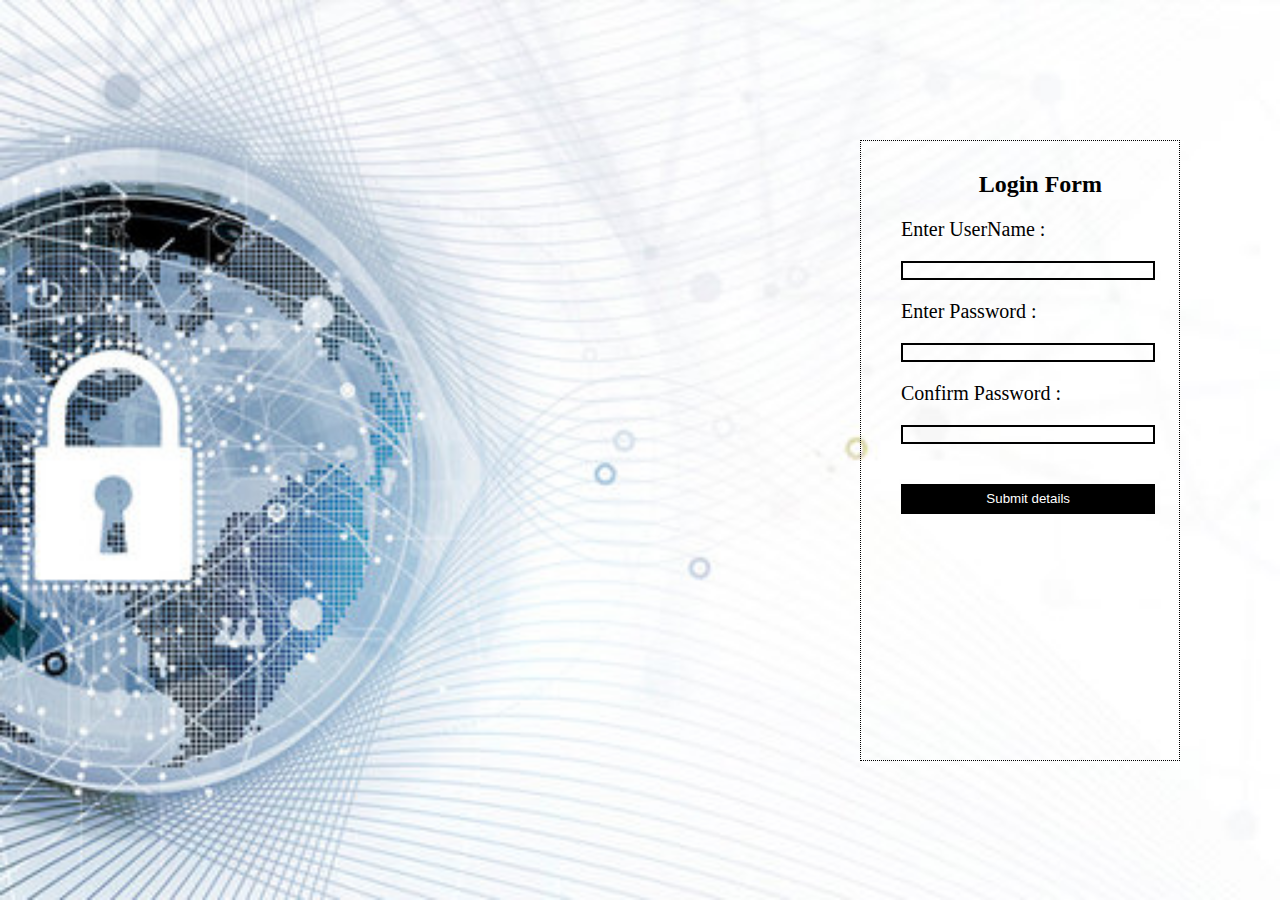
<file: login.html>
<!DOCTYPE html>
<html lang="en">
<head>
    <meta charset="UTF-8">
    <meta name="viewport" content="width=device-width, initial-scale=1.0">
    <title>login page</title>
    <link rel="stylesheet" href="loginstyle.css">
    <script src="loginjavascript.js"></script>
</head>
<body>
       <div id="main">
          
        <div class="container" >
            <h2>Login Form</h2>

             <form action="practice.html" onsubmit="return validate()">

                  <label for="UserName">Enter UserName : </label>
                   <input type="text" id="UserName" name="UserName">
                   <div id="NameResult">  </div>

                   <label for="UserPassword">Enter Password : </label>
                   <input type="text" id="UserPassword" name="UserPassword">
                   <div id="PasswordResult">  </div>

                   <label for="ConfirmPassword">Confirm Password : </label>
                   <input type="text" id="ConfirmPassword" name="ConfirmPassword">
                   <div id="ConfirmPasswordResult">  </div>

                   <input type="submit" id="sub"  value="Submit details" >
             </form>
      </div>
          
       </div>
</body>
</html>
</file>
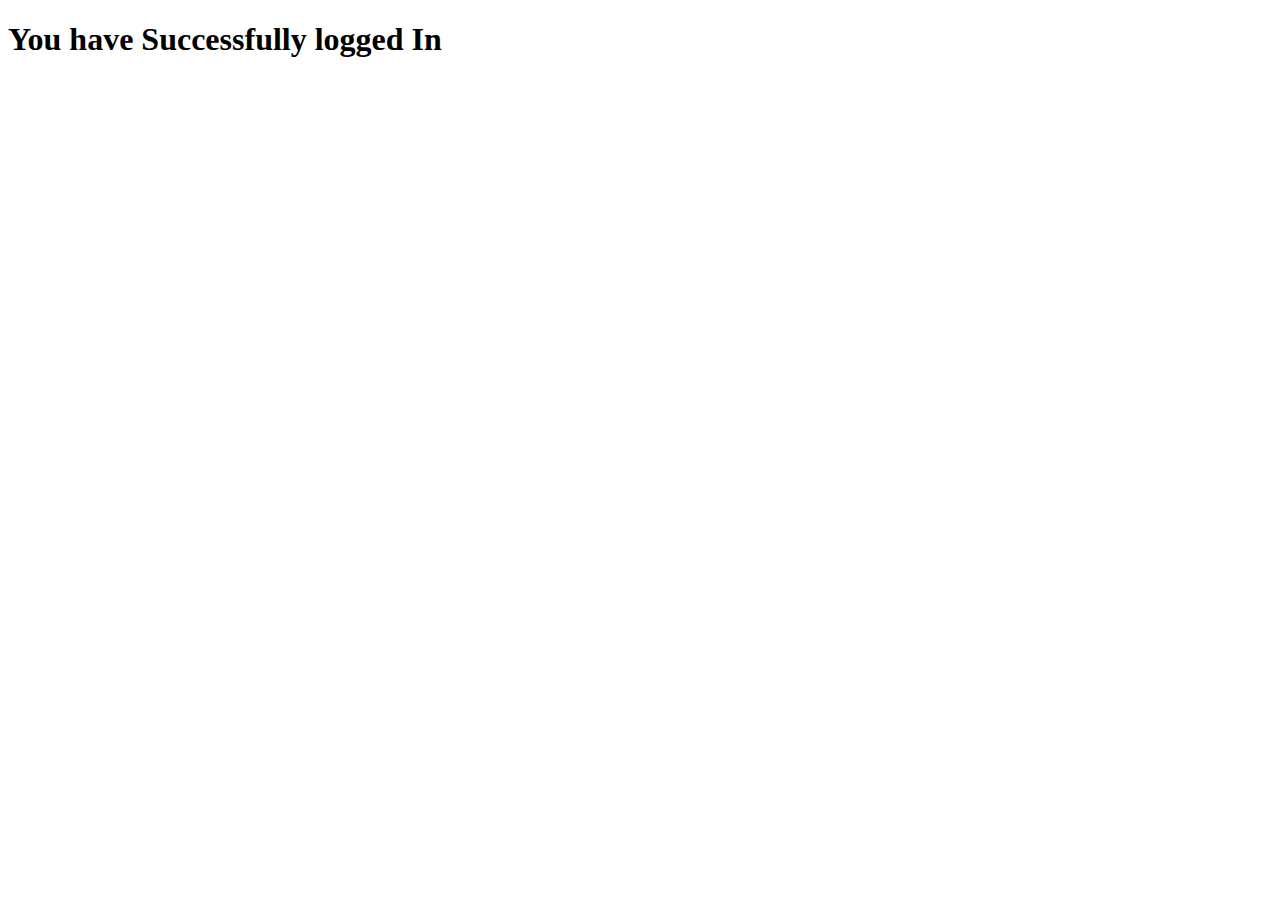
<file: practice.html>
<!DOCTYPE html>
<html lang="en">
<head>
    <meta charset="UTF-8">
    <meta name="viewport" content="width=device-width, initial-scale=1.0">
    <title>Document</title>
</head>
<body>
    <h1>You have Successfully logged In</h1>
</body>
</html>
</file>
<file: loginstyle.css>
*{
    margin: 0;
    padding: 0;
    box-sizing: border-box;
}

html,body{
   width: 100%;
   height: 100%;
}

#main{
      width: 100%;
      height: 100%;
     background-color: red;
     background-image: url(Images/login.png);
     background-size: cover;
     background-position: center;
     display: flex;
     justify-content: end;
     align-items: center;
}

.container{

    width: 25%;
    height: 69%;
    background-color: transparent;
    margin-right: 100px;
    border: 0.5px dotted black;
  
}

.container h2{
    font-weight: 900;
    padding-left: 37%;
    margin-bottom: 20px;
    margin-top: 30px;

}

.container label{
  
    font-size: 20px;
    margin-left: 40px;
}

.container  input{
  display: block;
  margin-top: 20px;
  margin-bottom: 20px;
  margin-left: 40px;
  border: 2px solid black;
  width: 80%;
  background-color: transparent;
}

#sub{
    background-color: black;
    color: white;
    height: 30px;
    margin-top: 40px;
}

#NameResult{
  color: red;
  margin-left: 50px;
}

#PasswordResult{
    color: red;
    margin-left: 50px;
}
#ConfirmPasswordResult{
    color: red;
    margin-left: 50px;     
}

@media(max-width:320px){

    #main{
         width: 100%;
          height: auto;
       flex-direction: column;
       align-items: center;
       justify-content: center;
    }

    .container{
         width: 90%;
         height: auto;
        /* background-color: red;*/
         margin: 60px 0;
         padding: 0;
         
    }
    .container  h2{
         margin: 30px 0px;
        
    }

}
</file>
